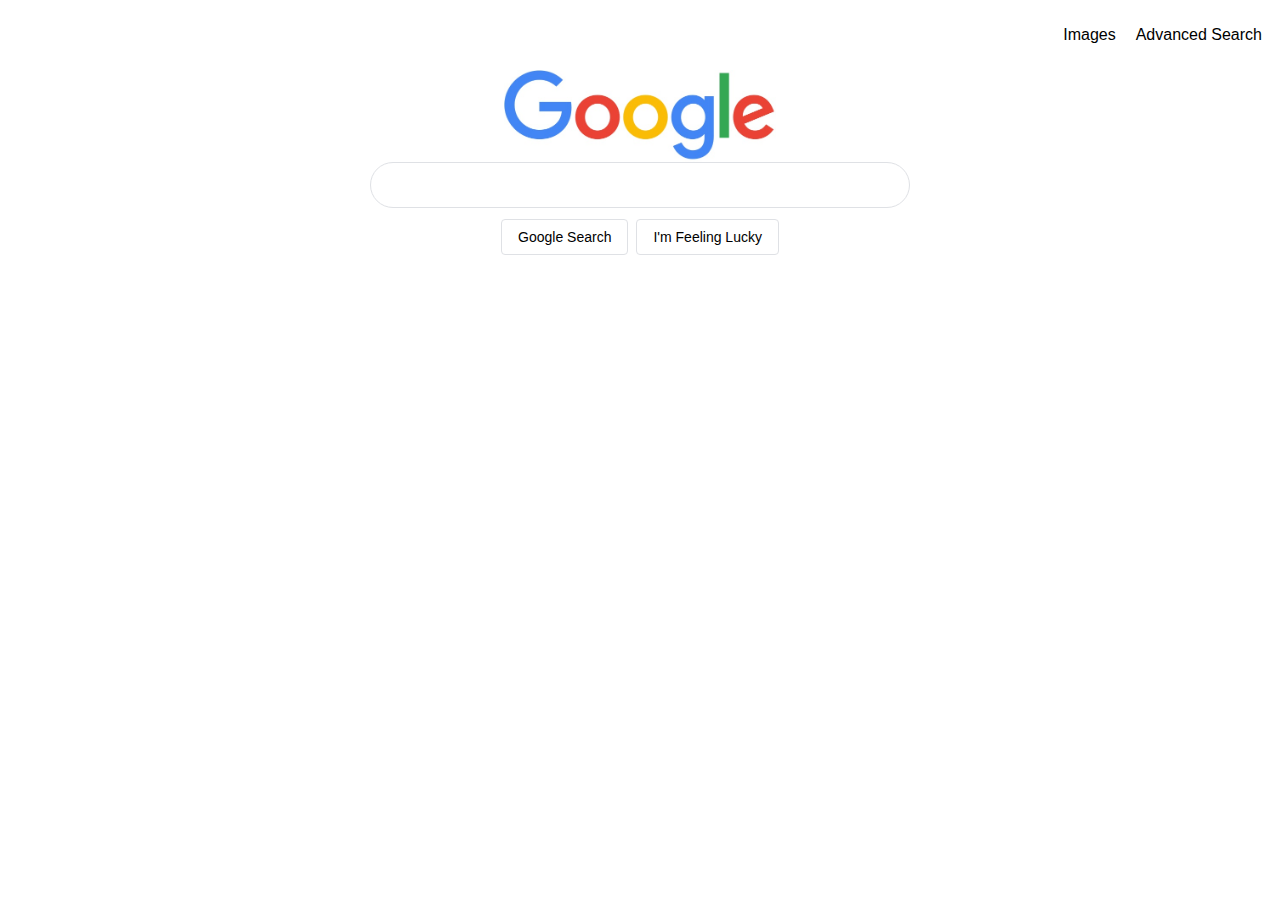
<file: index.html>
<!DOCTYPE html>
<html lang="en">
    <head>
        <title>Search</title>
        <link rel="stylesheet" href="styles.css">
    </head>
    <body>
        <div>
            <ul class="nav-search">
              <li class="nav-search-li"><a href="images.html">Images</a></li>
              <li class="nav-search-li"><a href="advanced.html">Advanced
                  Search</a></li>
            </ul>
          </div>
          <div class="position">
            <!-- <p>Google</p> --> 
             <img src="Google_logo.jpg" alt="Google logo"  height="92"> 
          </div>
        <form action="https://google.com/search">
            <div class="form-search"> 
                <input id="form-text" name="q" type="text">
              </div>
              <div class="position"> <input value="Google Search" type="submit">
                    <input name="btnl" value="I'm Feeling Lucky" type="submit">
                </div>
                
        </form>
    </body>
</html>
</file>
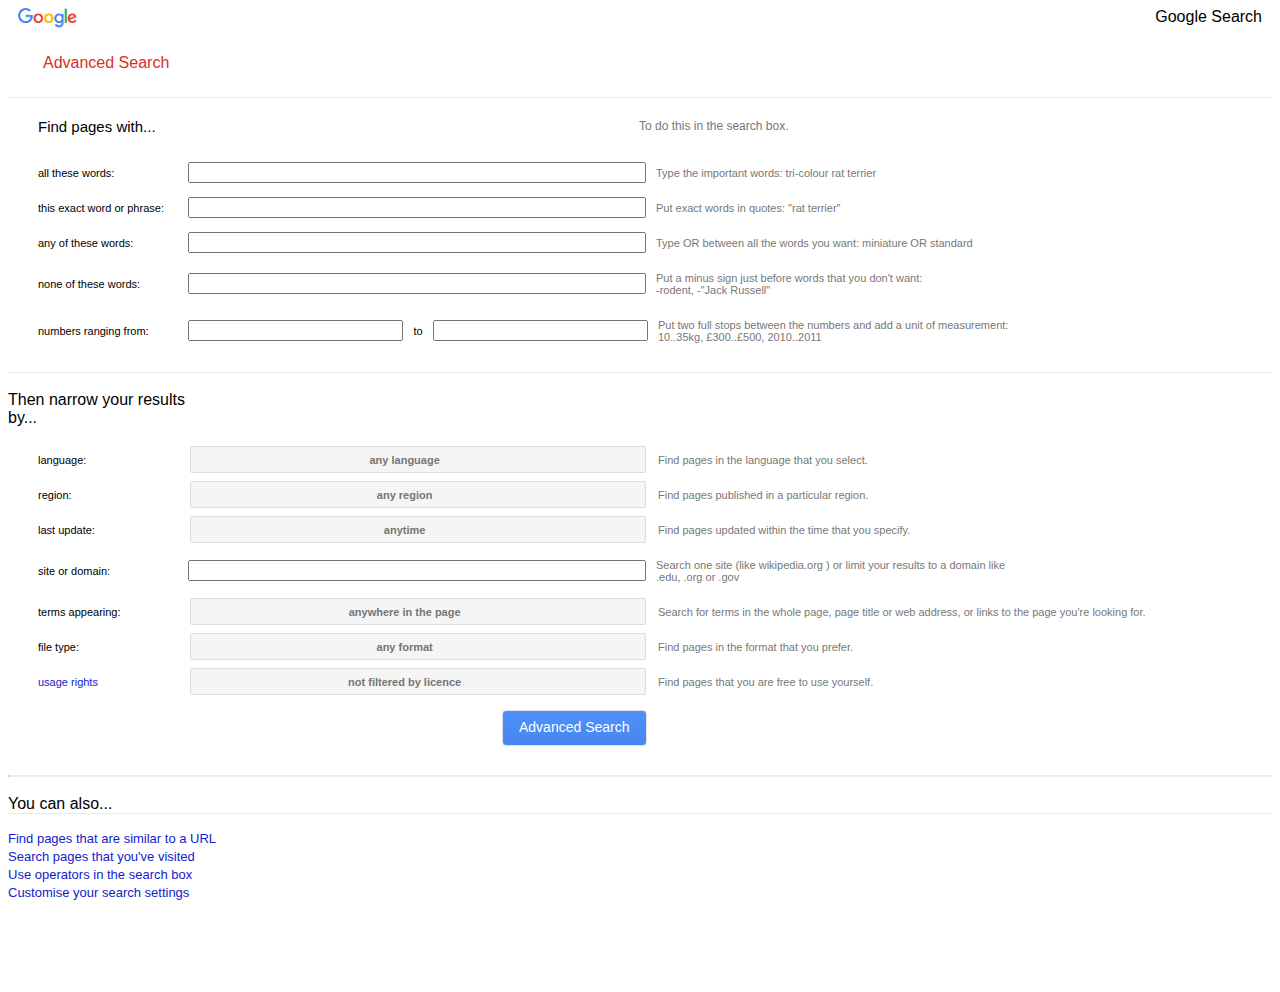
<file: advanced.html>
<!DOCTYPE html>
<html lang="en">
    <head>
        <title>Advanced Search</title>
        <link rel="stylesheet" href="styles.css">
    </head>
    <body>
        <div class="header">
            <!-- <p>Google</p> -->
            <img src="Google_logo.jpg" alt="Google logo" height="20" >
            <a href="index.html">Google Search</a>
        </div>


        <div class="title">
            <p class="title-label">Advanced Search</p>
        </div>
        
        <div class="container">
            <div class="p1">
                <p class="p1-left" >Find pages with...</p>
                <p class="p1-right" >To do this in the search box.</p>
            </div>    
            <form action="https://www.google.com/search" name="f">
                <div class="p2">
                    <p class="p2-left">all these words:</p>
                    <input class="p2-right" type="text" name="as_q" class="form-control">
                    <p class="p2-help">Type the important words: tri-colour rat terrier</p>
                </div>
                <div class="p2">
                    <p class="p2-left">this exact word or phrase:</p>
                    <input class="p2-right" type="text" name="as_epq" class="form-control">
                    <p class="p2-help">Put exact words in quotes: "rat terrier"</p>
                </div>
                <div class="p2">
                    <p class="p2-left">any of these words:</p>
                    <input class="p2-right" type="text" name="as_oq">
                    <p class="p2-help">Type OR between all the words you want: miniature OR standard</p>
                </div>
                <div class="p2">
                    <p class="p2-left">none of these words:</p>
                    <input class="p2-right" type="text" name="as_eq">
                    <p class="p2-help">Put a minus sign just before words that you don't want:<br>-rodent, -"Jack Russell"</p>
                </div>
                <div class="p2">
                <p class="p2-left">numbers ranging from:</p>
                <div class="p2-inner">
                    <div style="display: flex; align-items: center; " >
                        <input type="text" name="as_nlo" style="width: 220px;">
                        <p style="padding-left: 10px; padding-right: 10px;">to</p>
                        <input type="text" name="as_nhi" style="width: 220px;">
                    </div>
                </div>
                <p class="p2-help">Put two full stops between the numbers and add a unit of measurement:<br>10..35kg, £300..£500, 2010..2011</p>
                </div>
                <!--Lower part-->
                <div class="line" ></div>
                <div>
                    <p style="width:200px ; align-items:center">Then narrow your results by...</p>
                </div>
                
                <div class="p2">
                   <p class="p2-left">language: </p>
                   <input class="p2-list" placeholder="any language" list="language" name="lr">
                      <datalist id="language">
                        <option value="any language"></option>
                        <option value="Afrikaans"></option>
                        <option value="Arabic"></option>
                        <option value="Armenian"></option>
                        <option value="Belarusian"></option>
                        <option value="Bulgarian"></option>
                        <option value="Catalan"></option>
                        <option value="Chinese (Simplified)"></option>
                        <option value="Chinese (Traditional)"></option>
                        <option value="Croatian"></option>
                        <option value="Czech"></option>
                        <option value="Danish"></option>
                        <option value="Dutch"></option>
                        <option value="English"></option>
                        <option value="Esperanto"></option>
                        <option value="Estonian"></option>
                        <option value="Filipino"></option>
                        <option value="Finnish"></option>
                        <option value="French"></option>
                        <option value="German"></option>
                        <option value="Greek"></option>
                        <option value="Hebrew"></option>
                        <option value="Hindi"></option>
                        <option value="Hungarian"></option>
                        <option value="Icelandic"></option>
                        <option value="Indonesian"></option>
                        <option value="Italian"></option>
                        <option value="Japanese"></option>
                        <option value="Korean"></option>
                        <option value="Latvian"></option>
                        <option value="Lithuanian"></option>
                        <option value="Norwegian"></option>
                        <option value="Persian"></option>
                        <option value="Polish"></option>
                        <option value="Portuguese"></option>
                        <option value="Romanian"></option>
                        <option value="Russian"></option>
                        <option value="Serbian"></option>
                        <option value="Slovak"></option>
                        <option value="Slovenian"></option>
                        <option value="Spanish"></option>
                        <option value="Swahili"></option>
                        <option value="Swedish"></option>
                        <option value="Thai"></option>
                        <option value="Turkish"></option>
                        <option value="Ukrainian"></option>
                        <option value="Vietnamese"></option>
                    </datalist>
                  <p class="p2-help">Find pages in the language that you select.</p>
                </div>
                
                <div class="p2">
                <p class="p2-left">region: </p>
                <input class="p2-list" list="region" placeholder="any region" name="cr">
                <datalist id="region">
                    <option value="any region"></option>
                    <option value="Afghanistan"></option>
                    <option value="Albania"></option>
                    <option value="Algeria"></option>
                    <option value="American Samoa"></option>
                    <option value="Andorra"></option>
                    <option value="Angola"></option>
                    <option value="Anguilla"></option>
                    <option value="Antartica"></option>
                    <option value="Antigua & Barbuda"></option>
                    <option value="Argentina"></option>
                    <option value="Armenia"></option>
                    <option value="Aruba"></option>
                    <option value="Australia"></option>
                    <option value="Austria"></option>
                    <option value="Azerbaijan"></option>
                    <option value="Bahamas"></option>
                    <option value="Bahrain"></option>
                    <option value="Bangladesh"></option>
                    <option value="Barbados"></option>
                    <option value="Belarus"></option>
                    <option value="Belgium"></option>
                    <option value="Belize"></option>
                    <option value="Benin"></option>
                    <option value="Bermuda"></option>
                    <option value="Bhutan"></option>
                    <option value="Bolivia"></option>
                    <option value="Bosnia & Herzegovina"></option>
                    <option value="Botswana"></option>
                    <option value="Bouvet Island"></option>
                    <option value="Brazil"></option>
                    <option value="British Indian Ocean Territory"></option>
                    <option value="British Virgin Islands"></option>
                    <option value="Brunei"></option>
                    <option value="Bulgaria"></option>
                    <option value="Burkina Faso"></option>
                    <option value="Burundi"></option>
                    <option value="Cambodia"></option>
                    <option value="Cameroon"></option>
                    <option value="Canada"></option>
                    <option value="Cape Verde"></option>
                    <option value="Cayman Islands"></option>
                    <option value="Central African Replubic"></option>
                    <option value="Chad"></option>
                    <option value="Chile"></option>
                    <option value="China"></option>
                    <option value="Christmas Island"></option>
                    <option value="Cocos (Keeling) Island"></option>
                    <option value="Colombia"></option>
                    <option value="Comoros"></option>
                    <option value="Congo - Brazzaville"></option>
                    <option value="Congo - Kinshasa"></option>
                    <option value="Cook Islands"></option>
                    <option value="Costa Rica"></option>
                    <option value="Cote d'voire"></option>
                    <option value="Croatia"></option>
                    <option value="Cuba"></option>
                    <option value="Cyprus"></option>
                    <option value="Czechia"></option>
                    <option value="Denmark"></option>
                    <option value="Djibouti"></option>
                    <option value="Dominica"></option>
                    <option value="Dominican Republic"></option>
                    <option value="Ecuador"></option>
                    <option value="Egypt"></option>
                    <option value="El Salvador"></option>
                    <option value="Equatorial Guinea"></option>
                    <option value="Eritrea"></option>
                    <option value="Estonia"></option>
                    <option value="Eswatini"></option>
                    <option value="Ethiopia"></option>
                    <option value="Fakland Islands (Islas Malvinas)"></option>
                    <option value="Faroe Islands"></option>
                    <option value="Fiji"></option>
                    <option value="Finland"></option>
                    <option value="France"></option>
                    <option value="French Guiana"></option>
                    <option value="French Polynesia"></option>
                    <option value="French Southern Territories"></option>
                    <option value="Gabon"></option>
                    <option value="Gambia"></option>
                    <option value="Georgia"></option>
                    <option value="Germany"></option>
                    <option value="Ghana"></option>
                    <option value="Gibraltar"></option>
                    <option value="Greece"></option>
                    <option value="Greenland"></option>
                    <option value="Grenada"></option>
                    <option value="Guadeloupe"></option>
                    <option value="Guam"> </option>
                    <option value="Guatemala"></option>
                    <option value="Guinea"></option>
                    <option value="Guinea-Bissau"></option>
                    <option value="Guyana"></option>
                    <option value="Haiti"></option>
                    <option value="Heard & McDonald Islands"></option>
                    <option value="Honduras"></option>
                    <option value="Hong Kong"></option>
                    <option value="Hungary"></option>
                    <option value="Iceland"></option>
                    <option value="India"></option>
                    <option value="Indonesia"></option>
                    <option value="Iran"></option>
                    <option value="Iraq"></option>
                    <option value="Ireland"></option>
                    <option value="Israel"></option>
                    <option value="Italy"></option>
                    <option value="Jamaica"></option>
                    <option value="Japan"></option>
                    <option value="Jordan"></option>
                    <option value="Kazakhstan"></option>
                    <option value="Kenya"></option>
                    <option value="Kiribati"></option>
                    <option value="Kuwait"></option>
                    <option value="Kyrgyzstan"></option>
                    <option value="Laos"></option>
                    <option value="Latvia"></option>
                    <option value="Lebanon"></option>
                    <option value="Lesotho"></option>
                    <option value="Liberia"></option>
                    <option value="Libya"></option>
                    <option value="Liechtenstein"></option>
                    <option value="Lithuana"></option>
                    <option value="Luxembourg"></option>
                    <option value="Macao"></option>
                    <option value="Madagascar"></option>
                    <option value="Malawi"></option>
                    <option value="Malaysia"></option>
                    <option value="Maldives"></option>
                    <option value="Mali"></option>
                    <option value="Malta"></option>
                    <option value="Marshall Islands"></option>
                    <option value="Martinique"></option>
                    <option value="Mauritania"></option>
                    <option value="Mauritius"></option>
                    <option value="Mayotte"></option>
                    <option value="Mexico"> </option>
                    <option value="Micronesia"></option>
                    <option value="Moldova"></option>
                    <option value="Monaco"></option>
                    <option value="Mongolia"></option>
                    <option value="Montserrat"></option>
                    <option value="Morocco"></option>
                    <option value="Mozambique"></option>
                    <option value="Myanmar (Burma)"></option>
                    <option value="Namibia"></option>
                    <option value="Nauru"></option>
                    <option value="Nepal"></option>
                    <option value="Netherlands"></option>
                    <option value="Mew Caledonia"></option>
                    <option value="New Zealand"></option>
                    <option value="Nicaragua"></option>
                    <option value="Niger"></option>
                    <option value="Nigeria"></option>
                    <option value="Niue"></option>
                    <option value="Norfolk Island"></option>
                    <option value="North Korea"></option>
                    <option value="North Macedonia"></option>
                    <option value="Northern Mariana Islands"></option>
                    <option value="Norway"></option>
                    <option value="Oman"></option>
                    <option value="Pakistan"></option>
                    <option value="Palau"></option>
                    <option value="Palestine"></option>
                    <option value="Panama"></option>
                    <option value="Papua New Guinea"></option>
                    <option value="Paraguay"></option>
                    <option value="Peru"></option>
                    <option value="Philippines"></option>
                    <option value="Pitcairn Islands"></option>
                    <option value="Poland"></option>
                    <option value="Portugal"></option>
                    <option value="Puerto Rico"></option>
                    <option value="Qatar"></option>
                    <option value="Reunion"></option>
                    <option value="Romania"></option>
                    <option value="Russia"></option>
                    <option value="Rwanda"></option>
                    <option value="Samoa"></option>
                    <option value="San Marino"></option>
                    <option value="Sao Tome & Principe"></option>
                    <option value="Saudi Arabia"></option>
                    <option value="Senegal"></option>
                    <option value="Serbia"> </option>
                    <option value="Seychelles"></option>
                    <option value="Sierra Leone"></option>
                    <option value="Singapore"></option>
                    <option value="Solvakia"></option>
                    <option value="Solvenia"></option>
                    <option value="Solomon Islands"></option>
                    <option value="Somalia"></option>
                    <option value="South Africa"></option>
                    <option value="South Georgia & South Sandwich Islands"></option>
                    <option value="South Korea"></option>
                    <option value="Spain"></option>
                    <option value="Sri Lanka"></option>
                    <option value="St. Helena"></option>
                    <option value="St. Kitts & Nevis"></option>
                    <option value="St. Lucia"></option>
                    <option value="St. Pierre & Miquelon"></option>
                    <option value="St. Vincent & Grenadines"></option>
                    <option value="Sudan"></option>
                    <option value="Suriname"></option>
                    <option value="Svalbard & Jan Mayen"></option>
                    <option value="Sweden"></option>
                    <option value="Switzerland"></option>
                    <option value="Syria"></option>
                    <option value="Taiwan"></option>
                    <option value="Tajikistan"></option>
                    <option value="Tanzania"></option>
                    <option value="Thailand"></option>
                    <option value="Togo"></option>
                    <option value="Tokelau"></option>
                    <option value="Tonga"></option>
                    <option value="Trinidad & Tobago"></option>
                    <option value="Tunisia"></option>
                    <option value="Turkey"></option>
                    <option value="Turkmenistan"></option>
                    <option value="Turks & Caicos Islands"></option>
                    <option value="Tuvalu"></option>
                    <option value="U.S. Outlying Islands"></option>
                    <option value="U.S Virgin Islands"></option>
                    <option value="Uganda"></option>
                    <option value="Ukraine"></option>
                    <option value="United Arab Emirates"></option>
                    <option value="United Kingdom"></option>
                    <option value="United States"></option>
                    <option value="Uruguay"></option>
                    <option value="Uzbekistan"></option>
                    <option value="Vanuatu"></option>
                    <option value="Vatican City"> </option>
                    <option value="Venezuela"></option>
                    <option value="Vietnam"></option>
                    <option value="Wallis & Futuna"></option>
                    <option value="Western Sahara"></option>
                    <option value="Yemen"></option>
                    <option value="Zambia"></option>
                    <option value="Zimbabwe"></option>
                </datalist>
                <p class="p2-help">Find pages published in a particular region.</p>
                </div>
                
                <div class="p2">
                    <p class="p2-left">last update:</p>
                    <input class="p2-list" placeholder="anytime" class="rt rr" list="last-update" name="as_qdr">
                    <datalist id="last-update">
                        <option value="anytime"></option>
                        <option value="past 24 hours"></option>
                        <option value="past week"></option>
                        <option value="past month"></option>
                        <option value="past year"></option>
                    </datalist>
                    <p class="p2-help">Find pages updated within the time that you specify.</p>
                </div>
                
                <div class="p2">
                    <p class="p2-left">site or domain:</p>
                    <input class="p2-right" type="text" class="rt" name="as_sitesearch">
                    <p class="p2-help">Search one site (like wikipedia.org ) or limit your results to a domain like<br>.edu, .org or .gov</p>
                </div>

                <div class="p2">
                    <p class="p2-left">terms appearing:</p>
                    <input class="p2-list" placeholder="anywhere in the page" list="terms-appearing" name="as_occt">
                    <datalist id="terms-appearing">
                        <option value="anywhere in the page"></option>
                        <option value="in the title of the page"></option>
                        <option value="in the text of the page"></option>
                        <option value="in the URL of the page"></option>
                        <option value="in links to the page"></option>
                    </datalist>
                    <p class="p2-help">Search for terms in the whole page, page title or web address, or links to the page you're looking for.</p>
                </div>  
                <div class="p2">
                    <p class="p2-left">file type:</p>
                    <input class="p2-list" placeholder="any format" list="file-type" name="as_filetype">
                    <datalist id="file-type">
                        <option value="any">any format</option>
                        <option value="pdf">Adobe Acrobat PDF (.pdf)</option>
                        <option value="ps">Adobe Postscript (.ps)</option>
                        <option value="dwf">Autodesk DWF (.dwf)</option>
                        <option value="kml">Google Earth KML (.kml)</option>
                        <option value="kmz">Google Earth KMZ (.kmz)</option>
                        <option value="pdf">Microsoft Excel (.pdf)</option>
                        <option value="ppt">Microsoft PowerPoint (.ppt)</option>
                        <option value="doc">Microsoft Word (.doc)</option>
                        <option value="rtf">Rich Text Format (.rtf)</option>
                        <option value="swf">Shockwave Flash (.swf)</option>
                    </datalist>
                    <p class="p2-help">Find pages in the format that you prefer.</p>
                </div>

                <div class="p2">
                    <a class="p2-left" id="link" href="https://support.google.com/websearch/answer/29508?hl=en">usage rights</a>
                    <input class="p2-list" placeholder="not filtered by licence" list="usage-rights" data-name="sur">
                    <datalist id="usage-rights">
                        <option value="not filtered by licence"></option>
                        <option value="free to use or share"></option>
                        <option value="free to use or share, even commercially"></option>
                        <option value="free to use share or modify"></option>
                        <option value="free to use, share or modify, even commercially"></option>
                    </datalist>
                    <p class="p2-help">Find pages that you are free to use yourself.</p>
                </div> 
             
                <div class="position-botton">
                    <input class="botton-search" type="submit" value="Advanced Search">
                </div> 
            </form>
            <hr class="line">
                 
            <p class="title" >You can also...</p>
            
            <div class="link-page">
                <a  id="link" href="https://support.google.com/websearch/answer/2466433?visit_id=637639561001795219-288391439&p=adv_pages_similar&hl=en&rd=1">Find pages that are similar to a URL</a><br/>
                <a class="you-can-also" id="link" href="https://support.google.com/websearch/answer/54068?p=adv_pages_visited&hl=en&visit_id=637639561001795219-288391439&rd=1">Search pages that you've visited</a><br/>
                <a class="you-can-also" id="link" href="https://support.google.com/websearch/answer/2466433?visit_id=637639561001795219-288391439&p=adv_operators&hl=en&rd=1">Use operators in the search box</a><br/>
                <a class="you-can-also" id="link" href="https://www.google.com/preferences?hl=en-MY">Customise your search settings</a>
            </div>
        </div>
    </body>
</html>
</file>
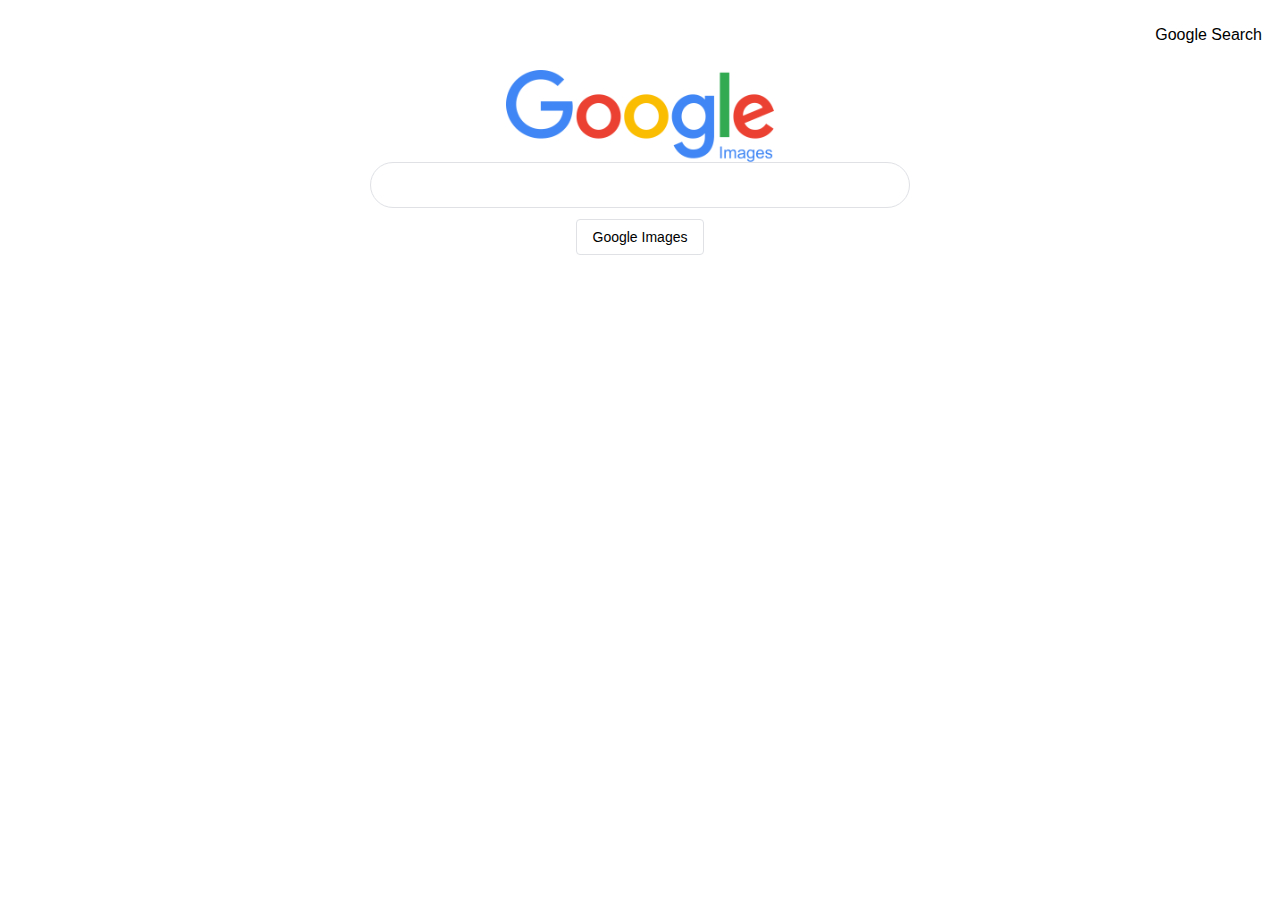
<file: images.html>
<!DOCTYPE html>
<html lang="en">
    <head>
        <title>Image Search</title>
        <link rel="stylesheet" href="styles.css">
    </head>
    <body>
        <div>
            <ul class="nav-search">
                <li class="nav-search-li"><a href="index.html">Google Search</a></li>
            </ul>
        </div>

        <div class="position">
            <!-- <p>Google</p> -->
            <img src="Google_Images_logo.png" alt="Google logo" height="92" >
        </div>
            <form action="https://images.google.com/search">
               <div class="form-search">
                    <input id="form-text" type="text" name="q"  >
               </div>
               
                <input type="hidden" name="sca_esv" value="5a00d1dd542cba5a">
                <div class="position">
                    <input type="submit" value="Google Images">                    
                </div>
                

            </form>
       
    </body>
</html>
</file>
<file: styles.css>
body {
    font-family: Arial,sans-serif;
}
.nav-search{
    list-style-type: none;
    display: flex;
    flex-direction: row ;
    justify-content: right;
}

.nav-search-li{
    margin: 10px;
}

a:link {
    color: black;
    background-color: transparent;
    text-decoration: none;
    font-family: Arial, "Helvetica Neue", Helvetica, sans-serif;
}
  
a:visited {
    color: black;
    background-color: transparent;
    text-decoration: none;
}
  
a:hover {
    color: black;
    background-color: transparent;
    text-decoration: underline;
}
  
a:active {
    color: black;
    background-color: transparent;
    text-decoration: underline;
}

.position{
    /* max-width: fit-content; */
    /* margin-left: auto; */
    /* margin-right: auto; */
    display: flex;
    justify-content: center;
    align-items: center;
 }
 
.form-search{
     display: flex;
     background: #fff;
    border: 1px solid #dfe1e5;
    box-shadow: none; 
    z-index: 3;
    position: relative;
    min-height: 44px;    
    border-radius: 24px;
    margin: 0 auto;    
    justify-content: center;
     align-items: center; 
    width: 538px;
    /* max-width: 584px; */
    /* margin-top: 10px; */
}

#form-text{
    resize: none; 
    background-color: transparent; 
    width: 450px;
    height: 25px;
     border: none; 
    color: rgba(0, 0, 0, .87);
    word-wrap: break-word;
    outline: none; 
    display: flex; 
    -webkit-tap-highlight-color: transparent 
}



input[type="submit"] {
    background-color: #fff;
    border: 1px solid #dfe1e5;
    border-radius: 4px;
    font-family: Arial, sans-serif;
    font-size: 14px;
    margin: 11px 4px;
    padding: 0 16px;
    line-height: 27px;
    height: 36px;
    min-width: 54px;
    text-align: center;
    cursor: pointer;
    user-select: none;
}


.title-label{
    color: #D93025;
    font-family:Arial,sans-serif;    
    margin: 25px 35px;
}


.title{
    border-bottom: 1px solid #ebebeb;
}


.header {
    display: flex;
    justify-content: center;
    padding: .25px 10px; 
    
}

.header img {
    display: inline-block;
    margin: auto;
    margin-left: 0;
    height: 16;
}

.botton-search{
    
    -webkit-box-shadow: none;
    -moz-box-shadow: none;
    box-shadow: none;
    background-color: #4d90fe;
    background-image: -webkit-linear-gradient(top, #4d90fe, #4787ed);
    background-image: -moz-linear-gradient(top, #4d90fe, #4787ed);
    background-image: -ms-linear-gradient(top, #4d90fe, #4787ed);
    background-image: -o-linear-gradient(top, #4d90fe, #4787ed);
    background-image: linear-gradient(top, #4d90fe, #4787ed);
    border: 1px solid #3079ed;
    color: #fff;    
    

}

.p1{
    display: flex;
    justify-content: center;
    padding: 20px 0px;      
}

.p1-left{
    display: inline-block;
    margin: auto;
    margin-left: 30px;
    height: 16;
    font-size: 15px;

}

.p1-right{
    display: inline-block;
    margin: auto;
    margin-left: 0;
    height: 16;
    font-size: 12px;
    color:#777;
}

.p2{
    display: flex;
    flex-direction: row;
    align-items: center;
    margin-top: 1px;
    font-size: 11px;    
   }

.p2-left{
    width: 150px;
    padding-left: 30px;
   
}

.p2-right{
    width: 450px;
   
}

.p2-inner{
    width: 460px;
}

.p2-help{
    color:#777;
    margin-left: 10px;
   
}

.line {
    margin: 18px 0;
    clear: both;
    border-top: 1px solid #ebebeb;
}

/* input[type="text"] {
    -webkit-border-radius: 1px;
    -moz-border-radius: 1px;
    border-radius: 1px;
    border: 1px solid #d9d9d9;
    border-top: 1px solid #c0c0c0;
    font-size: 13px;
    height: 25px;
    padding: 1px 8px;

} */

.p2-list {
-webkit-border-radius: 2px;
-moz-border-radius: 2px;
border-radius: 2px;
background-color: #f5f5f5;
border: 1px solid #dcdcdc;
color: #444;
font-size: 11px;
font-weight: bold;
width: 430px;
height: 25px;
list-style: none;
margin: 0 2px;
outline: none;
padding: 0 18px 0 6px;
text-align: center;
text-decoration: none;
}

#link {
    color: #12c;
}

.position-botton{
    padding-left: 490px;
}

.link-page{
    clear: both;
    font-size: 13px;
    line-height: 18px;
    margin-bottom: 90px;
}
</file>
